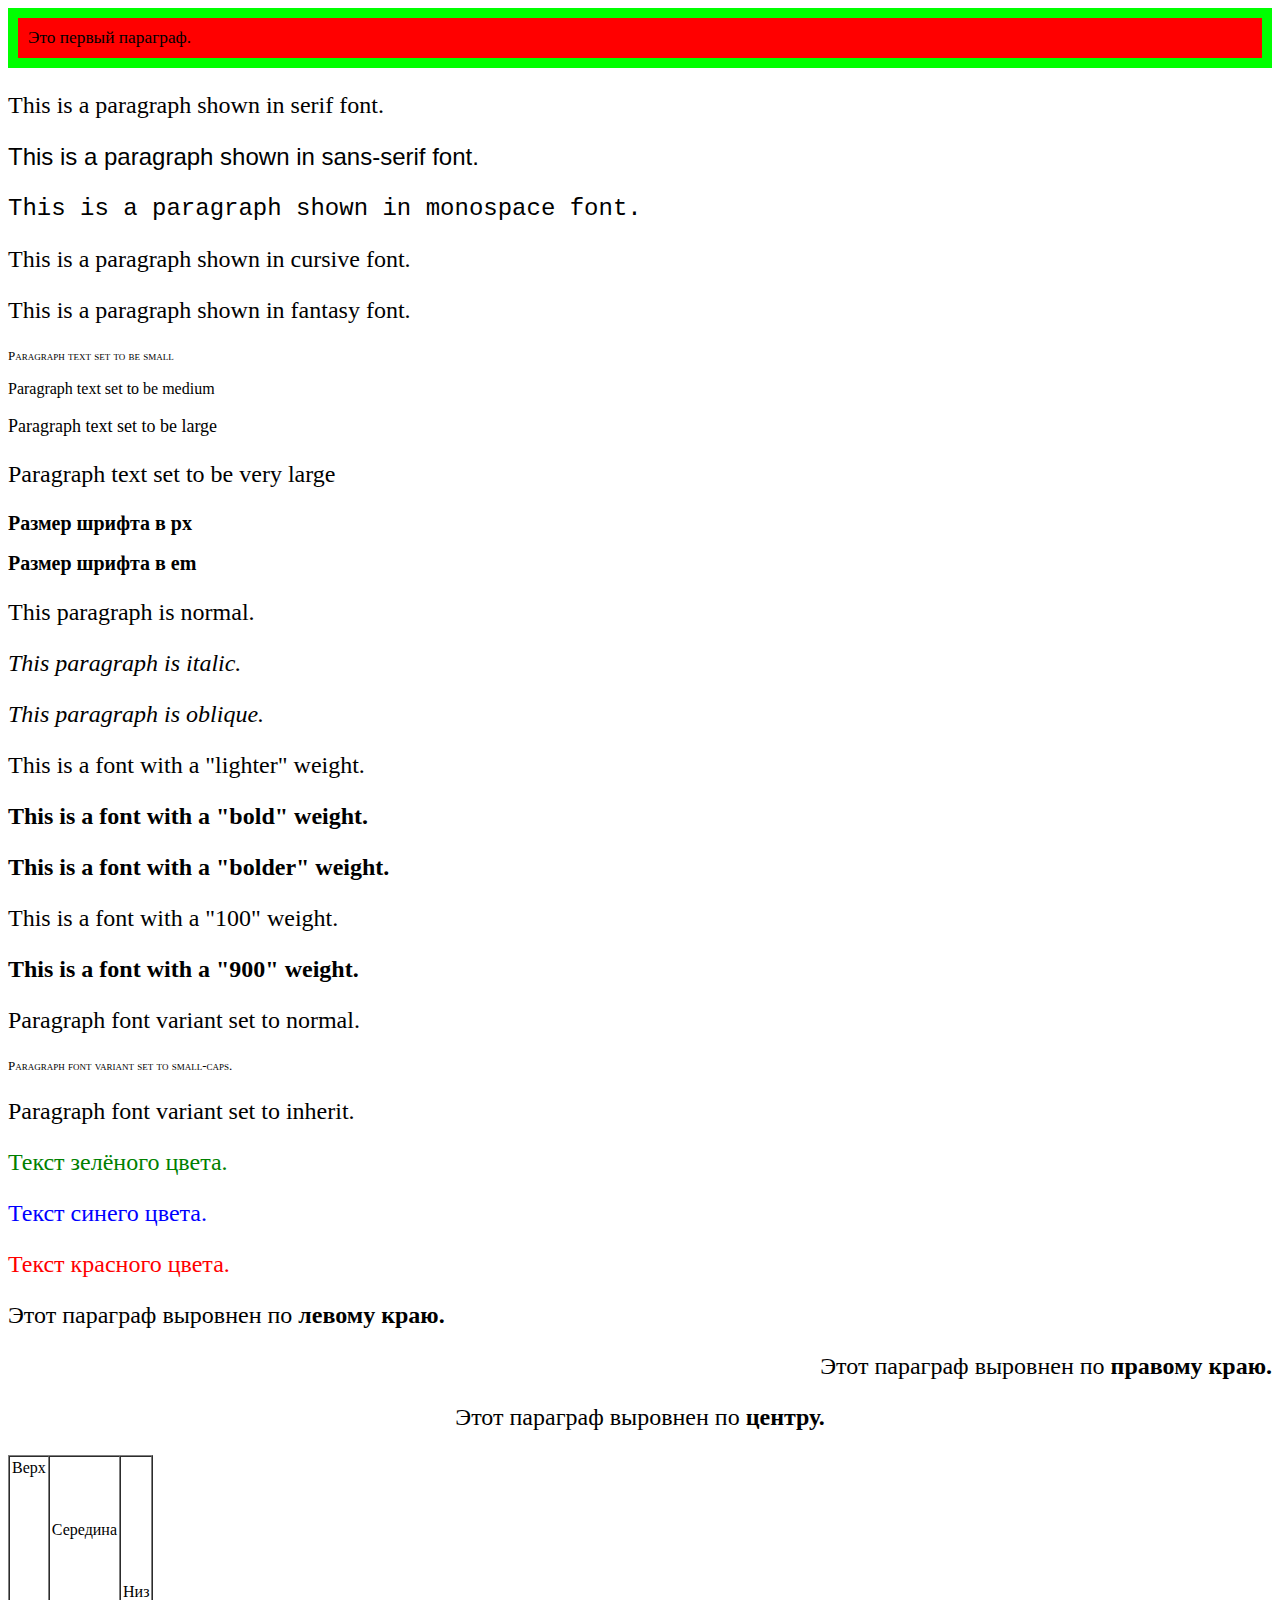
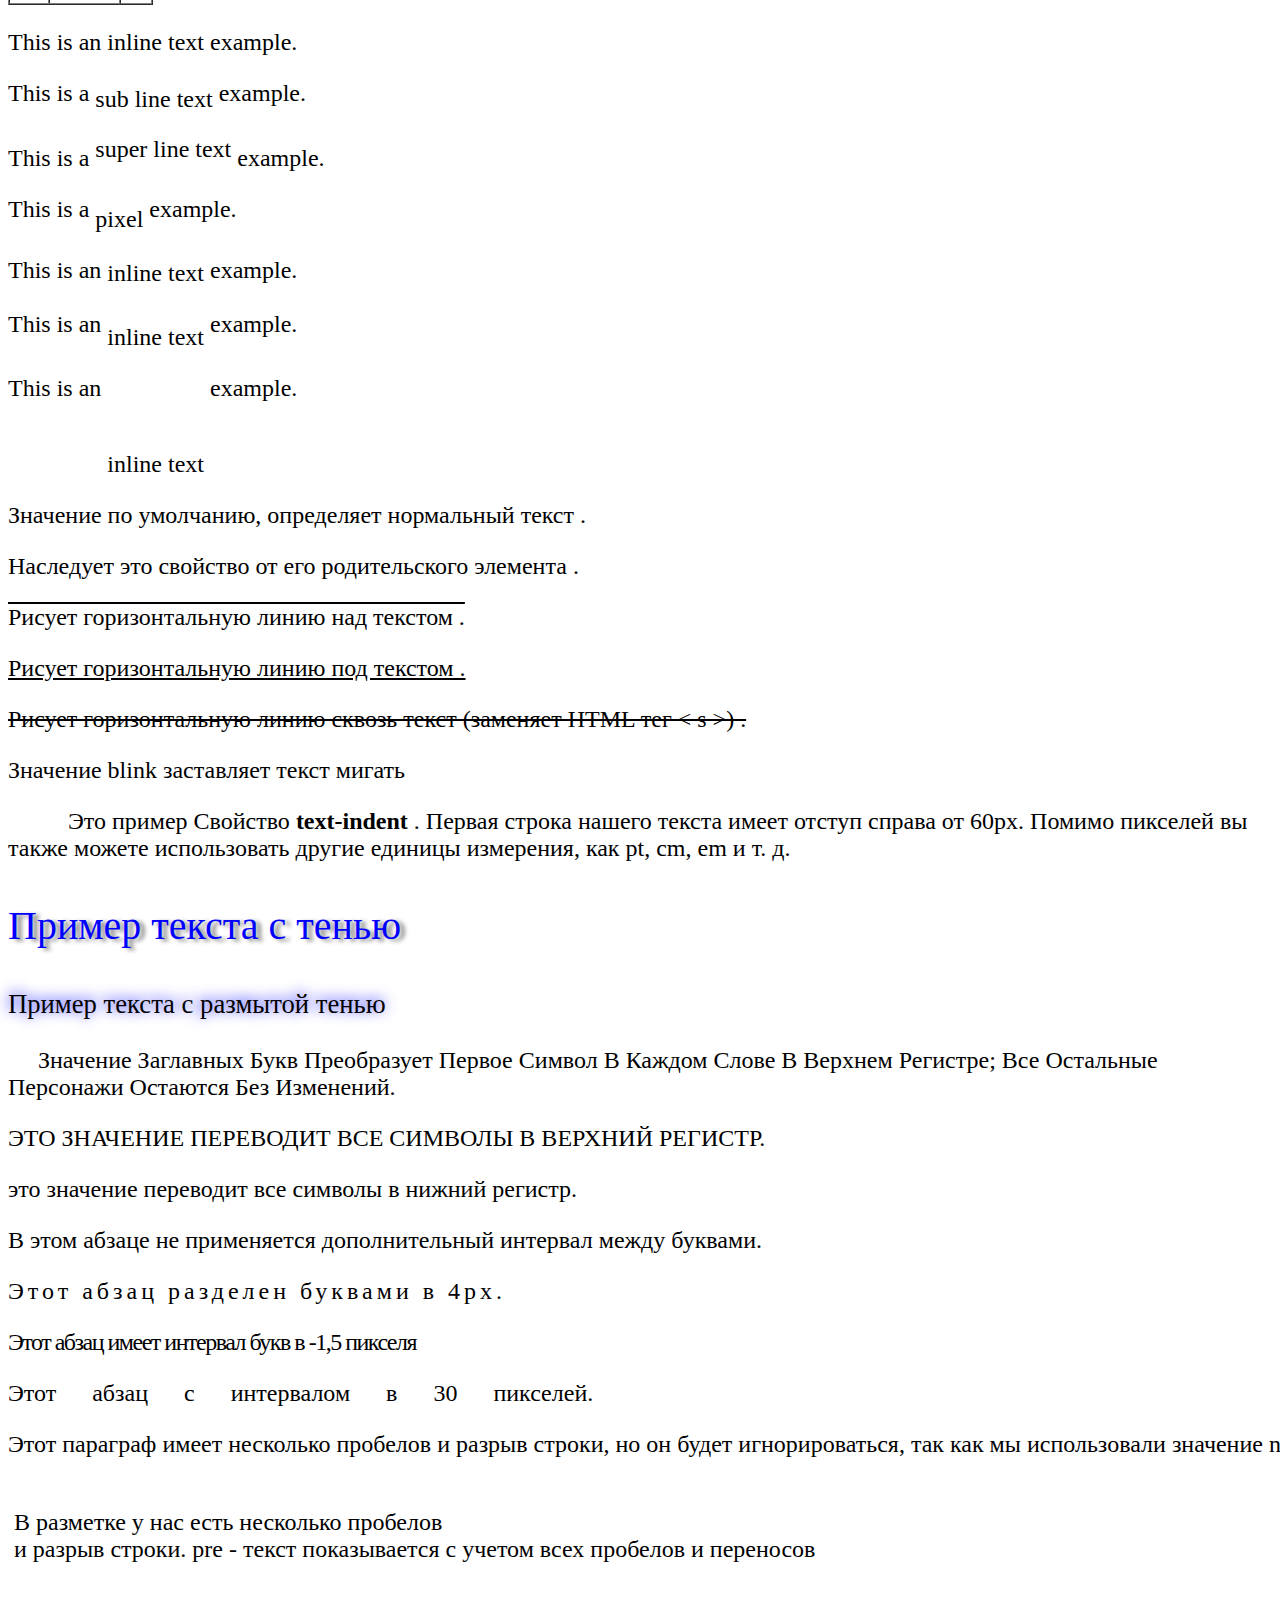
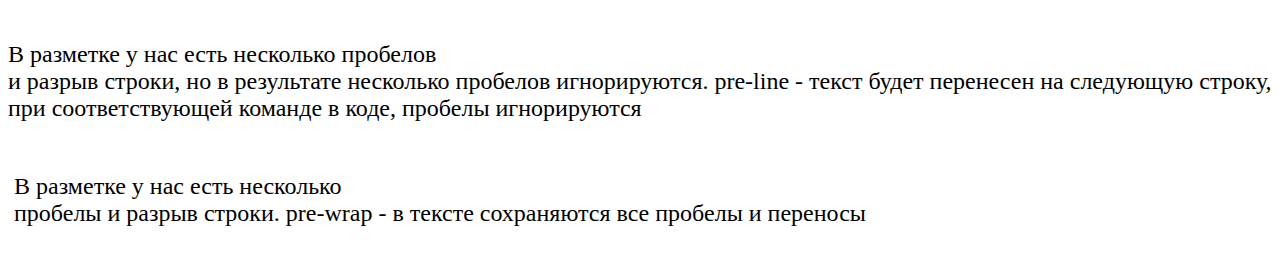
<file: index.html>
<!DOCTYPE html>
<html>
    <head>
        <title>CSS</title>
 <link rel="stylesheet" type ="text/css" href="css/style.css">   </head>
    <body>
        <div>
            <p class="p1">Это первый параграф.</p>
        </div>

<!-- Шрифт элемента -->
<p class="serif">
    This is a paragraph shown in serif font.
</p>
<p class="sansserif">
    This is a paragraph shown in sans-serif font.
</p>
<p class="monospace">
    This is a paragraph shown in monospace font.
</p>
<p class="cursive">
    This is a paragraph shown in cursive font.
</p>
<p class="fantasy">
    This is a paragraph shown in fantasy font.
</p>

<!-- Размер шрифта -->
<p class="small">
    Paragraph text set to be small
</p>
<p class="medium">
    Paragraph text set to be medium
</p>
<p class="large">
    Paragraph text set to be large
</p>
<p class="xlarge">
    Paragraph text set to be very large
</p>
<h1>Размер шрифта в px</h1>
<h2>Размер шрифта в em</h2>

<!-- Стиль шрифта -->
<p class="normal">This paragraph is normal.</p>
<p class="italic">This paragraph is italic.</p>
<p class="oblique">This paragraph is oblique.</p>

<!-- Толщина текста -->
<p class="light">This is a font with a "lighter" weight.</p>
<p class="bold">This is a font with a "bold" weight.</p>
<p class="bolder">This is a font with a "bolder" weight.</p>

<p class="w100">This is a font with a "100" weight.</p>
<p class="w900">This is a font with a "900" weight.</p>

<!-- font-variant позволяет конвертировать шрифт в маленькие заглавные буквы -->
<p class="normal">Paragraph font variant set to normal.</p>
<p class="small">Paragraph font variant set to small-caps.</p>
<p class="inherit">Paragraph font variant set to inherit.</p>

<!-- Текст цвета с помощью (названия цвета) -->
<p class="example">Текст зелёного цвета.</p>
<!-- Текст цвета с (шестнадцатеричных значений) -->
<p class="example1">Текст синего цвета.</p>
<!-- Текст цвета (RGB) -->
<p class="example2">Текст красного цвета.</p>

<!--Горизонтальное расположение текста в элементе-->
<p class="left">Этот параграф выровнен по <strong>левому краю.</strong></p>
<p class="right">Этот параграф выровнен по <strong>правому краю.</strong></p>
<p class="center">Этот параграф выровнен по <strong>центру.</strong></p>

<!--Вертикальное положение элемента-->
<table border="1" cellpadding="2" cellspacing="0" style="height: 150px;">
    <tr>
        <td class="top">Верх</td>
        <td class="middle">Середина</td>
        <td class="bottom">Низ</td>
    </tr>
</table>

<p>This is an <span class="baseline">inline text</span> example.</p>
<p>This is a <span class="sub">sub line text</span> example.</p>
<p> This is a <span class="super">super line text</span> example.</p>
<p> This is a <span class="pixel">pixel</span> example.</p>
<p>This is an <span class="procent">inline text</span> example.</p>
<p>This is an <span class="pt">inline text</span> example.</p>
<p>This is an <span class="cm">inline text</span> example.</p>

<!-- Декорация текста -->
<p class="none">Значение по умолчанию, определяет нормальный текст
 .</p>
<p class="inherit">Наследует это свойство от его родительского элемента
 .</p>
<p class="overline">Рисует горизонтальную линию над текстом
 .</p>
<p class="underline">Рисует горизонтальную линию под текстом
 .</p>
<p class="line-through">Рисует горизонтальную линию сквозь текст (заменяет HTML тег < s >)
 .</p>

<!-- Значение blink заставляет текст мигать -->
<p class="blink">Значение blink заставляет текст мигать</p>

<!--Свойство text-indent определяет, сколько места по горизонтали должно быть оставлено до начала первой строки текста. Значениями свойства являются length (px, pt, cm, em, и т.д.), %, и inherit. -->
<p class="indent"> Это пример Свойство <strong> text-indent </strong>.
Первая строка нашего текста имеет отступ справа от 60px.
Помимо пикселей вы также можете использовать другие единицы измерения,
как pt, cm, em и т. д. </p>

<!--Свойство text-shadow добавляет к тексту тень.
Оно принимает четыре значения: первое значение определяет длину тени по оси x (по горизонтали), второе значение определяетp class длину по оси y (по вертикали), третье значение определяет размытие тени, а четвертое значение определяет цвет.
-->
 <p class="shadow">Пример текста с тенью</p>

<!-- Эффект размытия свойства text-shadow

При работе с тенями вы можете использовать любые поддерживаемые CSS цветовые форматы.

Для значений x и y могут применяться различные единицы измерений (как px, cm, mm, in, pc, pt, и т.д.).
Отрицательные значения также доступны для использования.
 -->
<p class="shadow-effect">Пример текста с размытой тенью</p>

<!-- Свойство text-transform определяет регистр текста -->
<p class="capitalize">
     Значение заглавных букв преобразует первое символ в каждом слове в верхнем регистре; все остальные персонажи остаются без изменений.
 </p>
<p class="uppercase"> Это значение переводит все символы в верхний регистр.</p>
<p class="lowercase"> Это значение переводит все символы в нижний регистр.</p>

<!-- Свойство letter-spacing определяет расстояние между символами в тексте. -->
<p class="normal"> В этом абзаце не применяется дополнительный интервал между буквами. </p>
<p class="positive"> Этот абзац разделен буквами в 4px. </p>
<p class="negative"> Этот абзац имеет интервал букв в -1,5 пикселя </p>

<!-- Свойство word-spacing определяет расстояние между словами в тексте (значения: px, pt, pc, cm, mm, inches, em, и ex.
) -->
 <p class="px"> Этот абзац с интервалом в 30 пикселей. </p>

<!-- Свойство white-space определяет, как будут отображаться пробелы внутри элемента. -->
<!-- При значении nowrap, текст продолжается на одной линии без переноса строки до следующего тега < br> Текст будет отображаться одной строкой, пока не встретится тег < br/>. -->

<p class="nowrap">
 Этот параграф имеет несколько пробелов и
 разрыв строки, но он будет игнорироваться, так как мы использовали значение nowrap.
</p>
<p class="pre">
 В разметке у нас есть несколько пробелов
 и разрыв строки. pre - текст показывается с учетом всех пробелов и переносов
 </p>
 <p class="preline">
 В разметке у нас есть несколько пробелов
 и разрыв строки, но в результате несколько пробелов игнорируются. pre-line - текст будет перенесен на следующую строку, при соответствующей команде в коде, пробелы игнорируются
 </p>
 <p class="prewrap">
 В разметке у нас есть несколько
 пробелы и разрыв строки. pre-wrap - в тексте сохраняются все пробелы и переносы
 </p>



    </body>
</html>
</file>
<file: css/style.css>
body {

}

div {
    background-color: #00FF00;
    font-size: 13pt;
    padding: 10px;
    margin: 0;
}
/* Это комментарий */
p {
    color:black;
    font-size: 150%
}

p.p1 {
    background-color: #FF0000;
    font-size: 13pt;
    padding: 10px;
    margin: 0;
}

/* Шрифт элемента */
p.serif {
    font-family: "Times New Roman", Times, serif;
}

p.sansserif {
    font-family: Helvetica, Arial, sans-serif;
}

p.monospace {
    font-family: "Courier New", Courier, monospace;
}

p.cursive {
    font-family: Florence, cursive;
}

p.fantasy {
    font-family: Blippo, fantasy;
}

/* Размер шрифта */
p.small {
    font-size: small;
}

p.medium {
    font-size: medium;
}

p.large {
    font-size: large;
}

p.xlarge {
    font-size: x-large;
}

h1 {
    font-size: 20px;
}
/*Чтобы посчитать размер в em, используйте следующую формулу: em = pixels / 16
*/
h2 {
    font-size: 1.25em;
}

/* Толщина текста */
p.normal {
    font-style: normal;
}

p.italic {
    font-style: italic;
}
/* Oblique(наклонный шрифт) очень похож на курсив, но является менее поддерживаемым. */

p.oblique {
    font-style: oblique;
}

/* Толщина текста */
p.light {
    font-weight: lighter;
}

p.bold {
    font-weight: bold;
}

p.bolder {
    font-weight: bolder;
}

p.w100 {
   font-weight: 100;
}

p.w900 {
   font-weight: 900;
}

/*font-variant позволяет конвертировать шрифт в маленькие заглавные буквы*/
p.normal {
    font-variant: normal;
}

p.small {
    font-variant: small-caps;
}

p.inherit {
    font-variant: inherit;
}

/*Текст цвета (название цвета)*/
p.example {
    color: green;
}

/*Текст цвета с (шестнадцатеричных значений) */
p.example1 {
    color: #0000FF;
}

/*Текст цвета (RGB) */
p.example2 {
    color: rgb(255,0,0);
}

/*Горизонтальное расположение текста в элементе*/
p.left {
    text-align: left;
}

p.right {
    text-align: right;
}

p.center {
    text-align: center;
}

/*Вертикальное положение элемента*/
td.top {
    vertical-align: top;
}

td.middle {
    vertical-align: middle;
}

td.bottom {
    vertical-align: bottom;
}

span.baseline {
    vertical-align: baseline;
}

span.sub {
    vertical-align: sub;
}

span.super {
    vertical-align: super;
}

span.pixel {
    vertical-align: -10px;
}

span.procent {
    vertical-align: -10%;
}

span.pt {
    vertical-align: -10pt;
}

span.cm {
    vertical-align: -2cm;
}

/*Декорация текста*/
p.none {
    text-decoration: none;
}

p.inherit {
    text-decoration: inherit;
}

p.overline {
    text-decoration: overline;
}

p.underline {
    text-decoration: underline;
}

p.line-through {
    text-decoration: line-through;
}

/*Значение blink заставляет текст мигать*/
p.blink {
    text-decoration: blink;
}

/*Свойство text-indent определяет, сколько места по горизонтали должно быть оставлено до начала первой строки текста. Значениями свойства являются length (px, pt, cm, em, и т.д.), %, и inherit. */
p.indent {
    text-indent: 60px;
}

/*Свойство text-shadow добавляет к тексту тень.
Оно принимает четыре значения: первое значение определяет длину тени по оси x (по горизонтали), второе значение определяет длину по оси y (по вертикали), третье значение определяет размытие тени, а четвертое значение определяет цвет.
*/

p.shadow {
    color: blue;
    font-size: 30pt;
    text-shadow: 5px 2px 4px grey;
}

p.shadow-effect {
    font-size: 20pt;
    text-shadow: rgba(0,0,255,1) -1px -2px 0.5em;
}

/* Свойство text-transform определяет регистр текста */

p.capitalize {
    text-transform: capitalize;
}

p.uppercase {
    text-transform: uppercase;
}

p.lowercase {
    text-transform: lowercase;
}

/*Свойство letter-spacing определяет расстояние между символами в тексте.*/ p.normal {
    letter-spacing: normal;
}

p.positive {
    letter-spacing: 4px;
}

p.negative {
    letter-spacing: -1.5px;
}

/* Свойство word-spacing определяет расстояние между словами в тексте. px, pt, pc, cm, mm, inches, em, и ex.
*/
p.px {
    word-spacing: 30px;
}

/* Свойство white-space определяет, как будут отображаться пробелы внутри элемента. */
/* При значении nowrap, текст продолжается на одной линии без переноса строки до следующего тега < br> Текст будет отображаться одной строкой, пока не встретится тег < br/>. */
p.nowrap {
    white-space: nowrap;
}

p.pre {
    white-space: pre;
}

p.preline {
    white-space: pre-line;
}

p.prewrap {
    white-space: pre-wrap;
}
</file>
